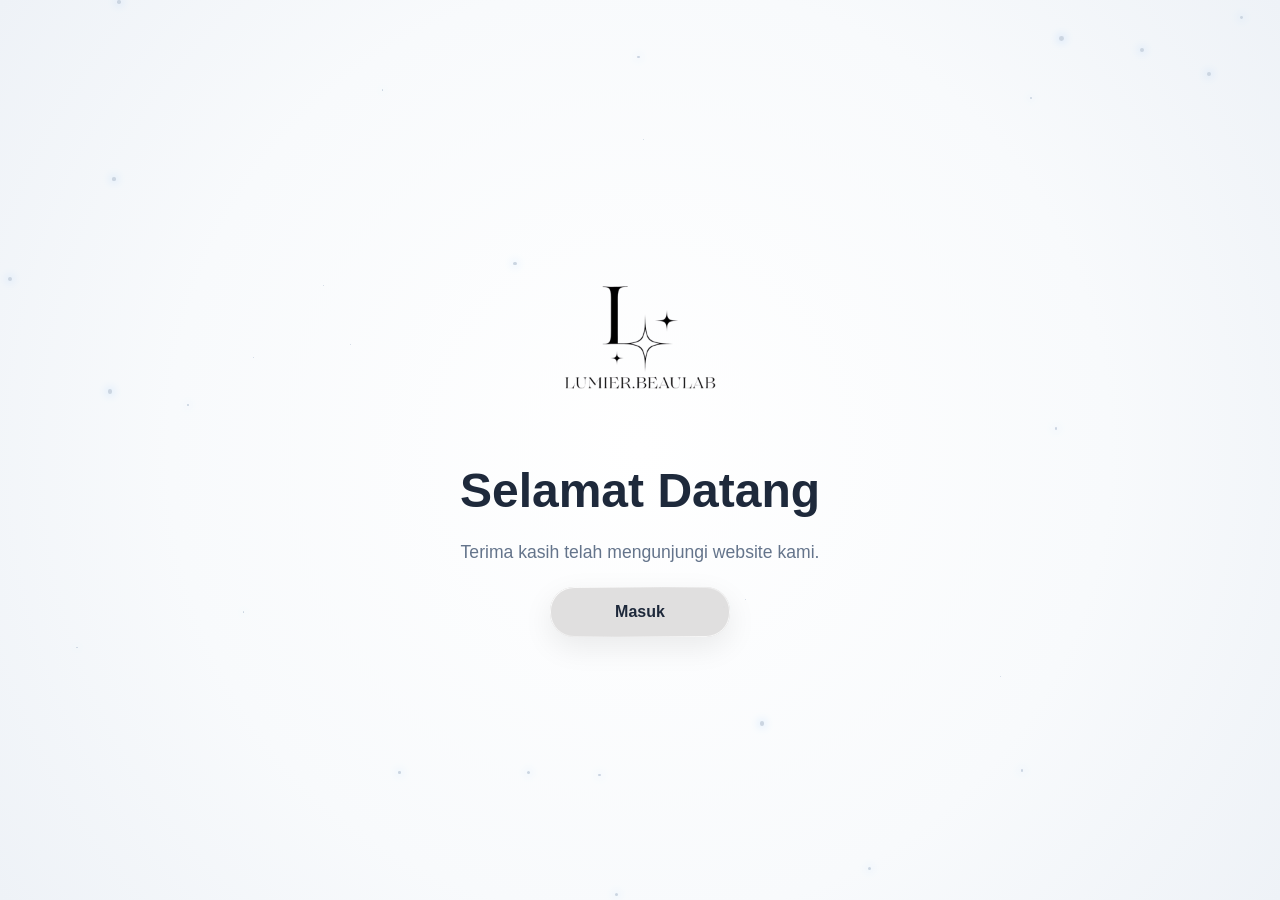
<file: index.html>
<!DOCTYPE html>
<html lang="id">
<head>
    <meta charset="UTF-8">
    <meta name="viewport" content="width=device-width, initial-scale=1.0">
    <title>Lumier BeauLab</title>

    <link rel="stylesheet" href="https://cdnjs.cloudflare.com/ajax/libs/font-awesome/6.5.1/css/all.min.css">
    <link rel="stylesheet" href="welcomestyle.css">
</head>
<body>

    <div id="stars"></div>

    <section id="welcome">
        <div class="container">
            <img src="logo.png" alt="Logo Perusahaan" class="logo">
            <h1>Selamat Datang</h1>
            <p>Terima kasih telah mengunjungi website kami.</p>
            <button id="enterBtn" class="glass-btn">Masuk</button>
        </div>
    </section>

    <main id="main-page">

        <section class="hero-section">
            <div class="container">
                <img src="logo.png" alt="Logo Perusahaan" class="logo">
                <h1>Lumier BeauLab</h1>
                <p>Solusi terpercaya untuk perawatan kuku dan seni kuku yang menakjubkan.</p>
                
                <div class="button-group">
                    <button class="glass-btn" onclick="document.getElementById('about-section').scrollIntoView({behavior:'smooth'})">
                        Tentang Kami
                    </button>
                    <button class="glass-btn" onclick="document.getElementById('service-section').scrollIntoView({behavior:'smooth'})">
                        Layanan & Harga
                    </button>
                    <button class="glass-btn" onclick="document.getElementById('location-section').scrollIntoView({behavior:'smooth'})">
                        Lokasi Kami
                    </button>
                    <button class="glass-btn" onclick="document.getElementById('contact-section').scrollIntoView({behavior:'smooth'})">
                        Jam Operasional & Kontak
                    </button>
                </div>
            </div>
        </section>

        <section id="about-section" class="reveal">
            <div class="container">
                <div class="glass-card liquid-glass">
                    <h2>Tentang Kami</h2>
                    <p>
                        LUMIER.BEAULAB adalah salon kecantikan yang berfokus pada
                        layanan nail care dan beauty treatment profesional.
                        Kami menghadirkan pelayanan berkualitas dengan standar
                        kebersihan, kenyamanan, dan kepuasan pelanggan yang tinggi.
                        Kami percaya bahwa kecantikan bukan hanya tentang penampilan,
                        tetapi juga tentang rasa percaya diri dan kenyamanan yang
                        Anda rasakan setelah mendapatkan perawatan terbaik.
                    </p>
                    <p class="about-quote">
                        "It's the light you bring home with you."
                    </p>
                </div>
            </div>
        </section> <section id="service-section" class="reveal">
            <div class="container">
                <h2>Layanan & Harga</h2>
                
                <div class="service-wrapper">
                    <div class="service-card liquid-glass">
                        <h3>Nail Treatment</h3>
                        <div class="service-item">
                            <span>Lumier Reset</span>
                            <span>50K</span>
                        </div>
                        <small>Russian Manicure + FREE Vitamin</small>

                        <div class="service-item">
                            <span>Lumier Overlay</span>
                            <span>100K</span>
                        </div>
                        <small>Russian Manicure + Overlay</small>

                        <div class="service-item">
                            <span>Add On Basic Gel Polish</span>
                            <span>30K</span>
                        </div>

                        <div class="service-item">
                            <span>Add On Fake Nails Extension</span>
                            <span>8K / Nail</span>
                        </div>

                        <div class="service-item">
                            <span>Lumier Simple</span>
                            <span>95K</span>
                        </div>
                        <small>Pedicure + Simple Gel Polish + Vitamin</small>

                        <div class="service-item">
                            <span>Lumier Callus Treatment</span>
                            <span>175K</span>
                        </div>
                        <small>Callus Treatment + Pedicure + Vitamin</small>

                        <div class="service-item">
                            <span>Lumier Callus Extra</span>
                            <span>210K</span>
                        </div>
                        <small>Callus Treatment + Pedicure + Simple Gel Polish</small>
                    </div>

                    <div class="service-card liquid-glass">
                        <h3>Nail Art by April</h3>
                        <div class="service-item">
                            <span>Easy Nail Art</span>
                            <span>5–10K / Nail</span>
                        </div>
                        <div class="service-item">
                            <span>Medium Nail Art</span>
                            <span>15–20K / Nail</span>
                        </div>
                        <div class="service-item">
                            <span>Hard Nail Art</span>
                            <span>25–30K / Nail</span>
                        </div>
                        <div class="service-item">
                            <span>Advance Nail Art</span>
                            <span>&gt; 30K / Nail</span>
                        </div>

                        <hr>

                        <h3>Nail Art by Team</h3>
                        <div class="service-item">
                            <span>Easy Nail Art</span>
                            <span>4–8K / Nail</span>
                        </div>
                        <div class="service-item">
                            <span>Medium Nail Art</span>
                            <span>9–15K / Nail</span>
                        </div>
                        <div class="service-item">
                            <span>Hard Nail Art</span>
                            <span>16–25K / Nail</span>
                        </div>

                        <hr>

                        <h3>Removal</h3>
                        <div class="service-item">
                            <span>Remove Gel Polish</span>
                            <span>30K</span>
                        </div>
                        <div class="service-item">
                            <span>Remove Nail Art / Overlay</span>
                            <span>50K</span>
                        </div>
                        <div class="service-item">
                            <span>Remove Nail Extension</span>
                            <span>100K</span>
                        </div>
                    </div>
                </div>

                <div class="home-service liquid-glass">
                    <h3>Home Service</h3>
                    <p>Tersedia dengan minimum transaksi <strong>Rp 250.000</strong></p>
                </div>

                <p class="price-note">*Seluruh harga dalam ribuan rupiah</p>
            </div>
        </section>

        <section id="location-section" class="reveal">
            <div class="container">
                <h2>Lokasi Kami</h2>
                <p>Temukan lokasi kantor kami melalui Google Maps.</p>
                
                <div class="map-glass">
                    <iframe src="https://maps.google.com/maps?q=Metland%20Cibitung&t=&z=15&ie=UTF8&iwloc=&output=embed" loading="lazy" allowfullscreen referrerpolicy="strict-origin-when-cross-origin"></iframe>
                </div>

                <button class="glass-btn" onclick="window.open('https://maps.google.com')">
                    Buka di Google Maps
                </button>
            </div>
        </section>

        <section id="contact-section" class="reveal">
            <div class="container">
                <div class="contact-card liquid-glass">
                    <div class="contact-grid">
                        
                        <div class="contact-column">
                            <h2>Jam Operasional & Kontak</h2>
                            <div class="schedule">
                                <h3>Senin - Kamis</h3>
                                <p>12.00 - 20.00</p>
                            </div>
                            <div class="schedule">
                                <h3>Selasa, Jumat, Sabtu, Minggu</h3>
                                <p>10.00 - 18.00</p>
                            </div>
                            <div class="schedule">
                                <h3>Rabu</h3>
                                <p>Tutup</p>
                            </div>
                            <div class="note">
                                <p>Anda dapat memesan perawatan di luar jam kerja dengan konfirmasi sebelumnya.</p>
                            </div>
                        </div>

                        <div class="contact-column">
                            <h2>LUMIER.BEAULAB</h2>
                            <p>
                                Ruko Melawai 01 No. 31<br>
                                Metland Cibitung<br>
                                Bekasi, Jawa Barat
                            </p>
                        </div>
                    </div>

                    <div class="contact-footer">
                        <div class="contact-item">
                            <a href="https://wa.me/6289652533856" target="_blank" class="social-link">
                                <i class="fab fa-whatsapp"></i> WhatsApp
                            </a>
                        </div>
                        <div class="contact-item">
                            <a href="https://tiktok.com/@lumier.beaulab" target="_blank" class="social-link">
                                <i class="fab fa-tiktok"></i> @lumier.beaulab
                            </a>
                        </div>
                    </div>

                </div>
            </div>
        </section>

    </main>

    <script src="welcome.js"></script>
</body>
</html>
</file>
<file: welcomestyle.css>
* {
    margin: 0;
    padding: 0;
    box-sizing: border-box;
    font-family: 'Segoe UI', sans-serif;
}

html {
    scroll-behavior: smooth;
}

body {
    min-height: 100vh;
    background: radial-gradient(circle at center, #ffffff 0%, #f8fafc 60%, #eef2f7 100%);
    overflow-x: hidden;
    position: relative;
}

/* ====================
   CONTAINER & LAYOUT
==================== */
.container {
    width: min(1200px, 90%);
    margin: 0 auto;
    display: flex;
    flex-direction: column;
    justify-content: center;
    align-items: center;
    text-align: center;
    gap: 20px;
}

#welcome, #main-page, .hero-section, #location-section, #about-section, #service-section, #contact-section {
    width: 100%;
    position: relative;
    z-index: 1;
}

#welcome, .hero-section {
    min-height: 100vh;
    display: flex;
    justify-content: center;
    align-items: center;
    padding: 40px 20px;
}

#main-page {
    display: none;
    flex-direction: column;
    align-items: center;
    gap: 120px; /* Jarak antar section disesuaikan */
    padding: 60px 0;
}

#location-section, #about-section, #service-section, #contact-section {
    padding: 60px 20px;
}

.logo {
    width: min(180px, 70vw);
    height: auto;
    object-fit: contain;
    animation: floatLogo 5s ease-in-out infinite;
}

/* Typography */
h1 { color: #1e293b; font-size: 3rem; }
h2 { color: #1e293b; font-size: 2.5rem; margin-bottom: 25px; }
p { color: #64748b; font-size: 1.1rem; line-height: 1.7; max-width: 700px; margin: auto; }

/* ====================
   BINTANG (Diringankan)
==================== */
#stars {
    position: fixed;
    inset: 0;
    z-index: 0;
    pointer-events: none;
}

.star {
    position: absolute;
    border-radius: 50%;
    background: #cbd5e1;
    /* Box shadow disederhanakan agar tidak berat di HP */
    box-shadow: 0 0 10px #93c5fd;
    animation: twinkle 3s ease-in-out infinite;
}

@keyframes twinkle {
    0%, 100% { opacity: 0.3; transform: scale(0.8); }
    50% { opacity: 1; transform: scale(1.2); }
}

/* ====================
   GLOBAL GLASSMORPHISM & LIQUID BORDER
   (Digabung agar hemat baris & memori)
==================== */
.glass-btn, .glass-card, .contact-card, .social-link {
    position: relative;
    background: rgba(219, 218, 218, 0.85);
    /* Blur diturunkan ke 10px untuk performa HP yang lebih baik */
    backdrop-filter: blur(10px);
    -webkit-backdrop-filter: blur(10px);
    overflow: hidden;
    box-shadow: 0 10px 30px rgba(0,0,0,0.08);
}

/* Liquid Border Bersama */
.glass-btn::before, .glass-card::before, .contact-card::before, .social-link::before {
    content: "";
    position: absolute;
    inset: 0;
    border-radius: inherit;
    padding: 1px;
    background: linear-gradient(135deg, rgba(255,255,255,1), rgba(255,255,255,0.15), rgba(255,255,255,0.9));
    -webkit-mask: linear-gradient(#fff 0 0) content-box, linear-gradient(#fff 0 0);
    mask: linear-gradient(#fff 0 0) content-box, linear-gradient(#fff 0 0);
    -webkit-mask-composite: xor;
    mask-composite: exclude;
    pointer-events: none;
}

/* Shimmer Bersama (Gunakan Transform bukan Left) */
.glass-btn::after, .social-link::after {
    content: "";
    position: absolute;
    top: -50%;
    left: 0;
    width: 60%;
    height: 200%;
    background: linear-gradient(90deg, transparent, rgba(255,255,255,0.9), transparent);
    transform: rotate(20deg) translateX(-250%);
    transition: transform 0.8s ease;
}

.glass-btn:hover::after, .social-link:hover::after {
    transform: rotate(20deg) translateX(250%);
}

/* ====================
   KOMPONEN SPESIFIK
==================== */
.button-group {
    display: flex;
    justify-content: center;
    flex-wrap: wrap;
    gap: 20px;
    margin-top: 20px;
}

.glass-btn {
    min-width: 180px;
    padding: 16px 32px;
    border: none;
    border-radius: 24px;
    color: #1e293b;
    font-size: 16px;
    font-weight: 600;
    cursor: pointer;
    transition: transform 0.3s ease, box-shadow 0.3s ease;
}

.glass-btn:hover {
    transform: translateY(-4px) scale(1.03);
    box-shadow: inset 0 2px 4px rgba(255,255,255,1), 0 20px 40px rgba(0,0,0,0.12);
}
.glass-btn:active { transform: scale(0.97); }

/* Kartu Umum */
.glass-card, .contact-card {
    width: min(1000px, 95vw);
    padding: 60px;
    border-radius: 32px;
    text-align: center;
}

/* Peta */
.map-glass {
    width: min(1100px, 90vw);
    height: 550px;
    margin: center;
    padding: 12px;
    border-radius: 32px;
    background: linear-gradient(135deg, rgba(255,255,255,0.8), rgba(255,255,255,0.25));
    backdrop-filter: blur(10px);
    border: 1px solid rgba(255,255,255,0.9);
    box-shadow: 0 15px 40px rgba(0,0,0,0.08);
}
.map-glass iframe {
    width: 100%;
    height: 100%;
    border: none;
    border-radius: 24px;
}

/* Layanan (Services) */
.service-wrapper {
    width: 100%;
    display: grid;
    grid-template-columns: repeat(auto-fit, minmax(300px, 1fr));
    gap: 30px;
    margin-top: 40px;
}

.service-card {
    padding: 35px;
    border-radius: 32px;
    background: rgba(219, 218, 218, 0.85);
    text-align: left;
}
.service-card h3 { margin-bottom: 20px; color: #1e293b; }
.service-item { display: flex; justify-content: space-between; align-items: center; margin-top: 18px; font-weight: 600; color: #1e293b; }
.service-card small { display: block; margin-top: 5px; color: #64748b; }
.service-card hr { margin: 30px 0; border: none; height: 1px; background: rgba(255,255,255,0.6); }

/* Kontak */
.contact-grid { display: grid; grid-template-columns: repeat(auto-fit, minmax(300px, 1fr)); gap: 40px; width: 100%; }
.schedule { margin-bottom: 25px; }
.schedule h3 { color: #111; font-size: 1.5rem; margin-bottom: 10px; }
.contact-address h1 { font-size: 3rem; margin-bottom: 20px; }
.contact-address p { font-size: 1.2rem; }

.contact-footer { display: flex; flex-direction: column; align-items: center; gap: 20px; width: 100%; }
.social-link {
    width: min(450px, 90vw);
    min-height: 80px;
    display: flex;
    justify-content: center;
    align-items: center;
    gap: 15px;
    padding: 20px;
    text-decoration: none;
    color: #1e293b;
    font-size: 1.2rem;
    font-weight: 600;
    border-radius: 30px;
    transition: transform 0.3s ease, box-shadow 0.3s ease;
}
.social-link:hover { transform: translateY(-5px); box-shadow: 0 20px 40px rgba(0,0,0,0.12); }

/* ====================
   ANIMASI HALAMAN
==================== */
.fade-out { opacity: 0; transform: translateY(-20px); transition: all 0.8s ease; }
.fade-in { opacity: 1 !important; transform: translateY(0) !important; }
.reveal { opacity: 0; transform: translateY(40px); transition: opacity 0.8s ease, transform 0.8s ease; }
.reveal.active { opacity: 1; transform: translateY(0); }

@keyframes floatLogo {
    0%, 100% { transform: translateY(0); }
    50% { transform: translateY(-12px); }
}

* {
    margin: 0;
    padding: 0;
    box-sizing: border-box;
    font-family: 'Segoe UI', sans-serif;
}

html {
    scroll-behavior: smooth;
}

body {
    min-height: 100vh;
    background: radial-gradient(circle at center, #ffffff 0%, #f8fafc 60%, #eef2f7 100%);
    overflow-x: hidden;
    position: relative;
}

/* ====================
   CONTAINER & LAYOUT
==================== */
.container {
    width: min(1200px, 90%);
    margin: 0 auto;
    display: flex;
    flex-direction: column;
    justify-content: center;
    align-items: center;
    text-align: center;
    gap: 20px;
}

#welcome, #main-page, .hero-section, #location-section, #about-section, #service-section, #contact-section {
    width: 100%;
    position: relative;
    z-index: 1;
}

#welcome, .hero-section {
    min-height: 100vh;
    display: flex;
    justify-content: center;
    align-items: center;
    padding: 40px 20px;
}

#main-page {
    display: none;
    flex-direction: column;
    align-items: center;
    gap: 120px; /* Jarak antar section disesuaikan */
    padding: 60px 0;
}

#location-section, #about-section, #service-section, #contact-section {
    padding: 60px 20px;
}

.logo {
    width: min(180px, 70vw);
    height: auto;
    object-fit: contain;
    animation: floatLogo 5s ease-in-out infinite;
}

/* Typography */
h1 { color: #1e293b; font-size: 3rem; }
h2 { color: #1e293b; font-size: 2.5rem; margin-bottom: 25px; }
p { color: #64748b; font-size: 1.1rem; line-height: 1.7; max-width: 700px; margin: auto; }

/* ====================
   BINTANG (Diringankan)
==================== */
#stars {
    position: fixed;
    inset: 0;
    z-index: 0;
    pointer-events: none;
}

.star {
    position: absolute;
    border-radius: 50%;
    background: #cbd5e1;
    /* Box shadow disederhanakan agar tidak berat di HP */
    box-shadow: 0 0 10px #93c5fd;
    animation: twinkle 3s ease-in-out infinite;
}

@keyframes twinkle {
    0%, 100% { opacity: 0.3; transform: scale(0.8); }
    50% { opacity: 1; transform: scale(1.2); }
}

/* ====================
   GLOBAL GLASSMORPHISM & LIQUID BORDER
   (Digabung agar hemat baris & memori)
==================== */
.glass-btn, .glass-card, .contact-card, .social-link {
    position: relative;
    background: rgba(219, 218, 218, 0.85);
    /* Blur diturunkan ke 10px untuk performa HP yang lebih baik */
    backdrop-filter: blur(10px);
    -webkit-backdrop-filter: blur(10px);
    overflow: hidden;
    box-shadow: 0 10px 30px rgba(0,0,0,0.08);
}

/* Liquid Border Bersama */
.glass-btn::before, .glass-card::before, .contact-card::before, .social-link::before {
    content: "";
    position: absolute;
    inset: 0;
    border-radius: inherit;
    padding: 1px;
    background: linear-gradient(135deg, rgba(255,255,255,1), rgba(255,255,255,0.15), rgba(255,255,255,0.9));
    -webkit-mask: linear-gradient(#fff 0 0) content-box, linear-gradient(#fff 0 0);
    mask: linear-gradient(#fff 0 0) content-box, linear-gradient(#fff 0 0);
    -webkit-mask-composite: xor;
    mask-composite: exclude;
    pointer-events: none;
}

/* Shimmer Bersama (Gunakan Transform bukan Left) */
.glass-btn::after, .social-link::after {
    content: "";
    position: absolute;
    top: -50%;
    left: 0;
    width: 60%;
    height: 200%;
    background: linear-gradient(90deg, transparent, rgba(255,255,255,0.9), transparent);
    transform: rotate(20deg) translateX(-250%);
    transition: transform 0.8s ease;
}

.glass-btn:hover::after, .social-link:hover::after {
    transform: rotate(20deg) translateX(250%);
}

/* ====================
   KOMPONEN SPESIFIK
==================== */
.button-group {
    display: flex;
    justify-content: center;
    flex-wrap: wrap;
    gap: 20px;
    margin-top: 20px;
}

.glass-btn {
    min-width: 180px;
    padding: 16px 32px;
    border: none;
    border-radius: 24px;
    color: #1e293b;
    font-size: 16px;
    font-weight: 600;
    cursor: pointer;
    transition: transform 0.3s ease, box-shadow 0.3s ease;
}

.glass-btn:hover {
    transform: translateY(-4px) scale(1.03);
    box-shadow: inset 0 2px 4px rgba(255,255,255,1), 0 20px 40px rgba(0,0,0,0.12);
}
.glass-btn:active { transform: scale(0.97); }

/* Kartu Umum */
.glass-card, .contact-card {
    width: min(1000px, 95vw);
    padding: 60px;
    border-radius: 32px;
    text-align: center;
}

/* Peta */
.map-glass {
    width: min(1100px, 90vw);
    height: 550px;
    margin: center;
    padding: 12px;
    border-radius: 32px;
    background: linear-gradient(135deg, rgba(255,255,255,0.8), rgba(255,255,255,0.25));
    backdrop-filter: blur(10px);
    border: 1px solid rgba(255,255,255,0.9);
    box-shadow: 0 15px 40px rgba(0,0,0,0.08);
}
.map-glass iframe {
    width: 100%;
    height: 100%;
    border: none;
    border-radius: 24px;
}

/* Layanan (Services) */
.service-wrapper {
    width: 100%;
    display: grid;
    grid-template-columns: repeat(auto-fit, minmax(300px, 1fr));
    gap: 30px;
    margin-top: 40px;
}

.service-card {
    padding: 35px;
    border-radius: 32px;
    background: rgba(219, 218, 218, 0.85);
    text-align: left;
}
.service-card h3 { margin-bottom: 20px; color: #1e293b; }
.service-item { display: flex; justify-content: space-between; align-items: center; margin-top: 18px; font-weight: 600; color: #1e293b; }
.service-card small { display: block; margin-top: 5px; color: #64748b; }
.service-card hr { margin: 30px 0; border: none; height: 1px; background: rgba(255,255,255,0.6); }

/* Kontak */
.contact-grid { display: grid; grid-template-columns: repeat(auto-fit, minmax(300px, 1fr)); gap: 40px; width: 100%; }
.schedule { margin-bottom: 25px; }
.schedule h3 { color: #111; font-size: 1.5rem; margin-bottom: 10px; }
.contact-address h1 { font-size: 3rem; margin-bottom: 20px; }
.contact-address p { font-size: 1.2rem; }

.contact-footer { display: flex; flex-direction: column; align-items: center; gap: 20px; width: 100%; }
.social-link {
    width: min(450px, 90vw);
    min-height: 80px;
    display: flex;
    justify-content: center;
    align-items: center;
    gap: 15px;
    padding: 20px;
    text-decoration: none;
    color: #1e293b;
    font-size: 1.2rem;
    font-weight: 600;
    border-radius: 30px;
    transition: transform 0.3s ease, box-shadow 0.3s ease;
}
.social-link:hover { transform: translateY(-5px); box-shadow: 0 20px 40px rgba(0,0,0,0.12); }

/* ====================
   ANIMASI HALAMAN
==================== */
.fade-out { opacity: 0; transform: translateY(-20px); transition: all 0.8s ease; }
.fade-in { opacity: 1 !important; transform: translateY(0) !important; }
.reveal { opacity: 0; transform: translateY(40px); transition: opacity 0.8s ease, transform 0.8s ease; }
.reveal.active { opacity: 1; transform: translateY(0); }

@keyframes floatLogo {
    0%, 100% { transform: translateY(0); }
    50% { transform: translateY(-12px); }
}

/* ====================
   RESPONSIVE (MOBILE)
==================== */
@media(max-width: 768px) {
    h1 { font-size: 2.2rem; }
    h2 { font-size: 1.8rem; }
    p { font-size: 1rem; }
    
    .button-group { flex-direction: center; width: 100%; }
    .glass-btn { width: 100%; max-width: 320px; }
    
    .map-glass { height: 350px; }
    
    .glass-card, .contact-card { padding: 30px 20px; }
    .service-card { padding: 25px; }
    
    .contact-grid { gap: 40px; }
    .contact-address h1 { font-size: 2rem; }
    
    #main-page { gap: 80px; }
}
</file>
